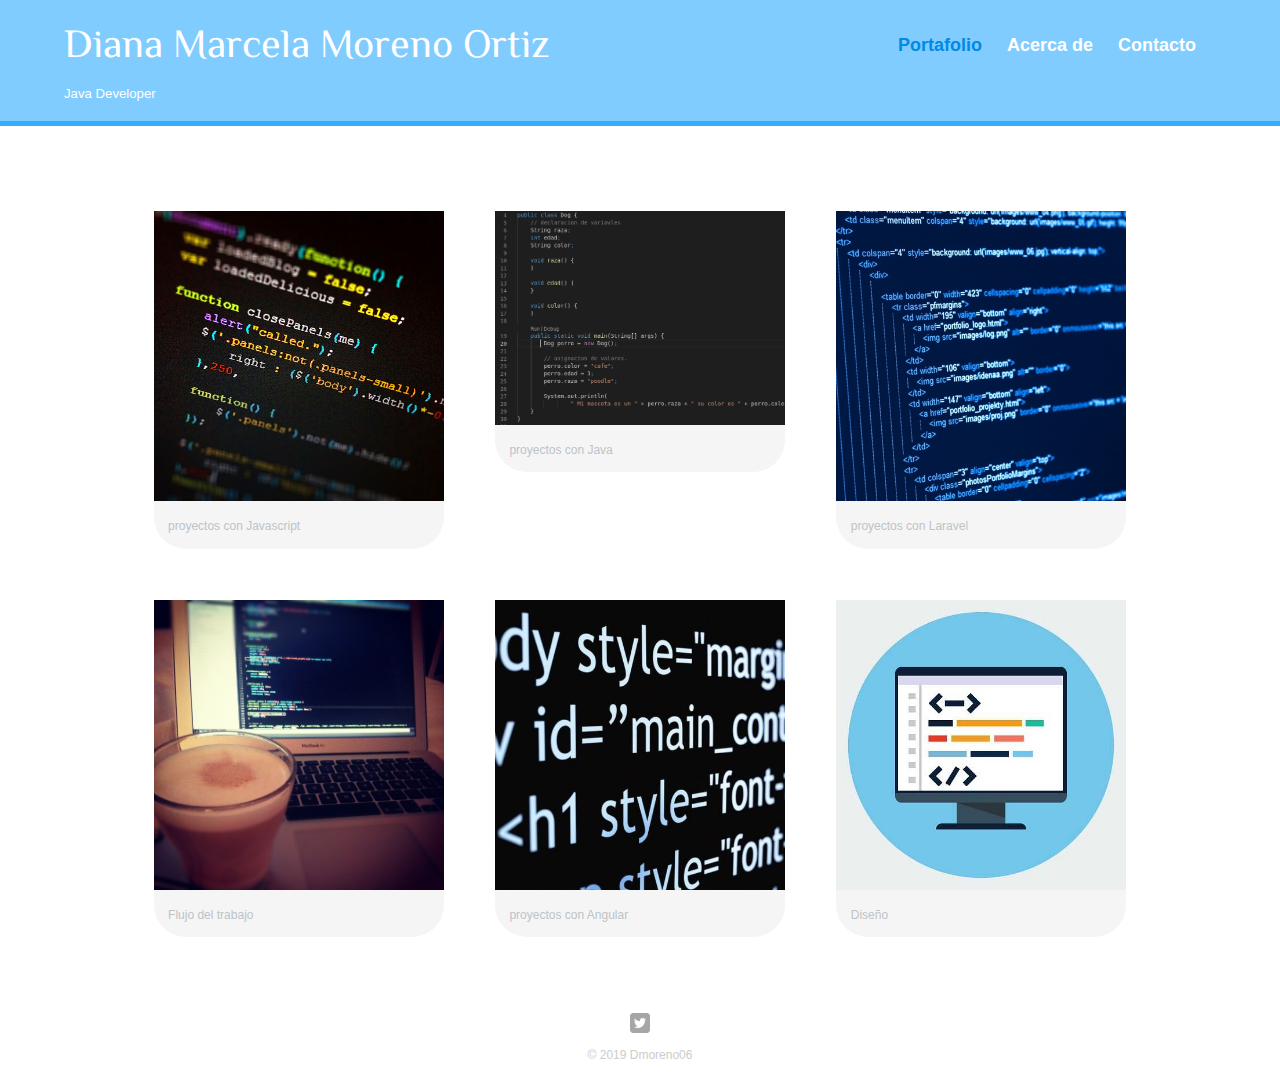
<file: index.html>
<!DOCTYPE html>
<html lang="en">

<head>
        <meta charset="UTF-8">
        <meta name="viewport" content="width=device-width, initial-scale=1.0">
        <meta http-equiv="X-UA-Compatible" content="ie=edge">
        <title>Dmoreno06| Developer</title>
        <link rel="stylesheet" href="css/style.css" type="text/css">
        <link rel="stylesheet" href="css/normalize.css" type="text/css">
        <link href="https://fonts.googleapis.com/css?family=El+Messiri&display=swap" rel="stylesheet">
        <link rel="stylesheet" href="css/responseive.css" type="text/css">
</head>
<!--COMENTARIO-->
<body>
    <header>
        <a href="index.html" id="logo">
            <h1>Diana Marcela Moreno Ortiz</h1>
            <h2>Java Developer</h2>
        </a>

        <nav>
            <ul>
                <li><a href="index.html" class="selected">Portafolio</a></li>
                <li><a href="acercaDe.html" >Acerca de </a></li>
                <li><a href="contacto.html">Contacto</a></li>
            </ul>
        </nav>
    </header>
    <div id="wrapper">
        <section>
            <ul id="gallery">
                <li>
                    <a href="img/coding-01.jpg">
                        <img src="img/coding-01.jpg" alt="proyectos con Javascript">
                        <p>proyectos con Javascript</p>
                    </a>
                </li>
                <li>
                    <a href="img/coding-13.jpg">
                        <img src="img/coding-13.jpg" alt="proyectos con Java">
                        <p>proyectos con Java</p>
                    </a>
                </li>
                <li>
                    <a href="img/coding-02.jpg">
                        <img src="img/coding-02.jpg" alt="proyectos con Laravel">
                        <p>proyectos con Laravel</p>
                    </a>
                </li>
                <li>
                    <a href="img/coding-09">
                        <img src="img/coding-09.jpg" alt="Flujo del trabajo">
                        <p>Flujo del trabajo</p>
                    </a>
                </li>
                <li>
                    <a href="img/coding-06.jpg">
                        <img src="img/coding-06.jpg" alt="proyectos con Angular">
                        <p>proyectos con Angular</p>
                    </a>
                </li>
                <li>
                    <a href="img/coding-12.jpg">
                        <img src="img/coding-12.jpg" alt="Diseño">
                        <p>Diseño</p>
                    </a>
                </li>
            </ul>
        </section>
    </div>
    <footer>
        <a href="https://twitter.com/Dmoreno_06">
            <img src="img/twitter-wrap.png" alt="Twitter Logo" class="social-icon">
        </a>
        <p>&copy; 2019 Dmoreno06</p>
    </footer>
</body>

</html>
</file>
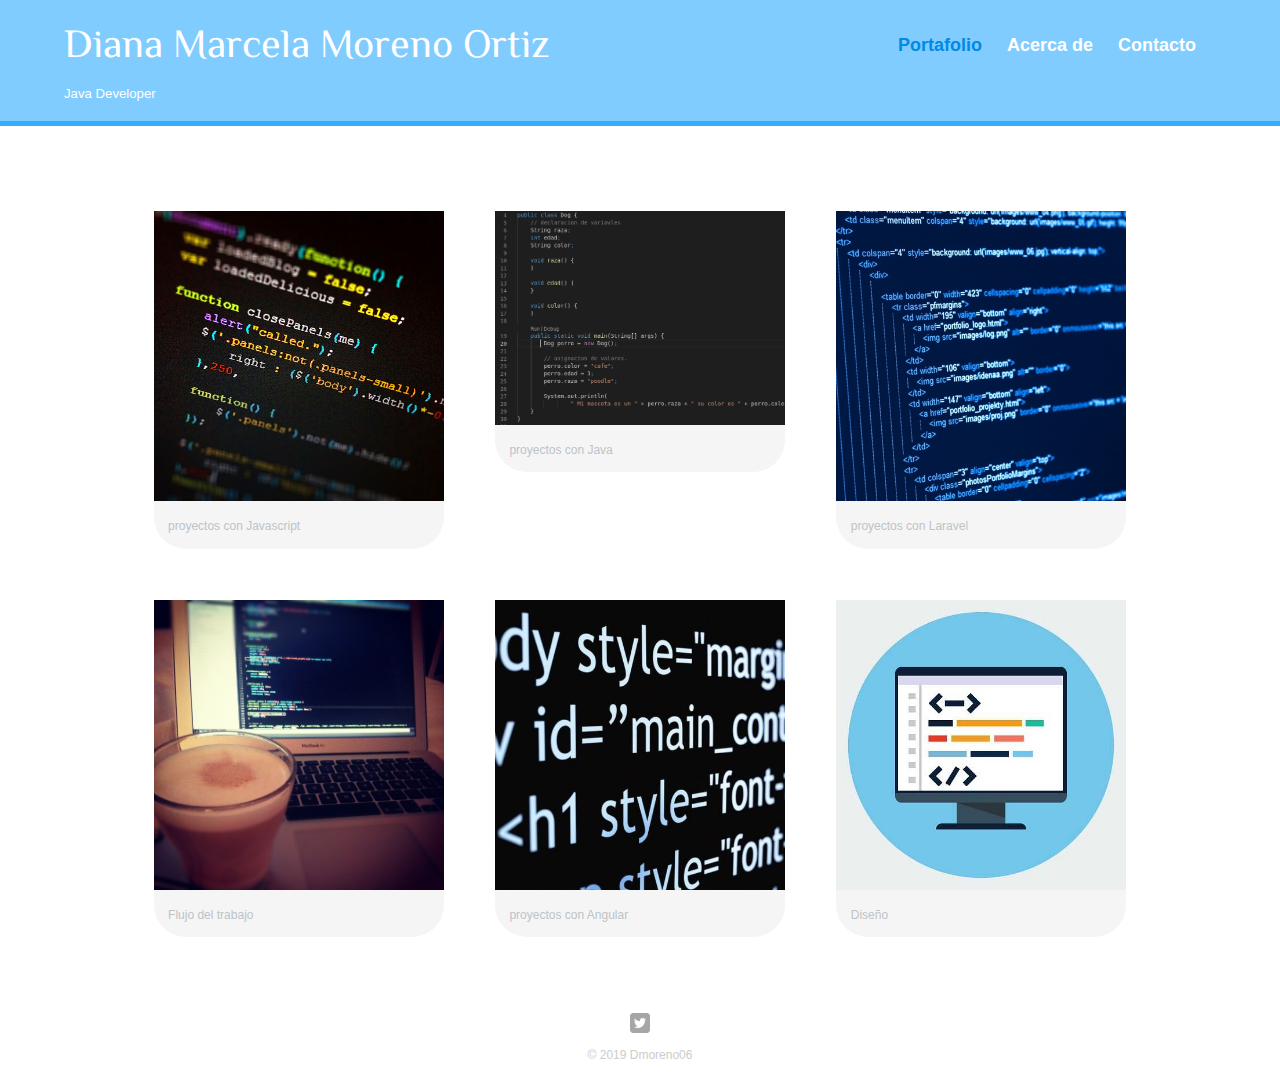
<file: docs/index.html>
<!DOCTYPE html>
<html lang="en">

<head>
        <meta charset="UTF-8">
        <meta name="viewport" content="width=device-width, initial-scale=1.0">
        <meta http-equiv="X-UA-Compatible" content="ie=edge">
        <title>Dmoreno06| Developer</title>
        <link rel="stylesheet" href="../docs/css/style.css" type="text/css">
        <link rel="stylesheet" href="../docs/css/normalize.css" type="text/css">
        <link href="https://fonts.googleapis.com/css?family=El+Messiri&display=swap" rel="stylesheet">
        <link rel="stylesheet" href="../docs/css/responseive.css" type="text/css">
</head>
<!--COMENTARIO-->
<body>
    <header>
        <a href="../docs/index.html" id="logo">
            <h1>Diana Marcela Moreno Ortiz</h1>
            <h2>Java Developer</h2>
        </a>

        <nav>
            <ul>
                <li><a href="../docs/index.html" class="selected">Portafolio</a></li>
                <li><a href="../docs/acercaDe.html" >Acerca de </a></li>
                <li><a href="../docs/contacto.html">Contacto</a></li>
            </ul>
        </nav>
    </header>
    <div id="wrapper">
        <section>
            <ul id="gallery">
                <li>
                    <a href="../docs/img/coding-01.jpg">
                        <img src="../docs/img/coding-01.jpg" alt="proyectos con Javascript">
                        <p>proyectos con Javascript</p>
                    </a>
                </li>
                <li>
                    <a href="../docs/img/coding-13.jpg">
                        <img src="../docs/img/coding-13.jpg" alt="proyectos con Java">
                        <p>proyectos con Java</p>
                    </a>
                </li>
                <li>
                    <a href="../docs/img/coding-02.jpg">
                        <img src="../docs/img/coding-02.jpg" alt="proyectos con Laravel">
                        <p>proyectos con Laravel</p>
                    </a>
                </li>
                <li>
                    <a href="../docs/img/coding-09">
                        <img src="../docs/img/coding-09.jpg" alt="Flujo del trabajo">
                        <p>Flujo del trabajo</p>
                    </a>
                </li>
                <li>
                    <a href="../docs/img/coding-06.jpg">
                        <img src="../docs/img/coding-06.jpg" alt="proyectos con Angular">
                        <p>proyectos con Angular</p>
                    </a>
                </li>
                <li>
                    <a href="../docs/img/coding-12.jpg">
                        <img src="../docs/img/coding-12.jpg" alt="Diseño">
                        <p>Diseño</p>
                    </a>
                </li>
            </ul>
        </section>
    </div>
    <footer>
        <a href="https://twitter.com/Dmoreno_06">
            <img src="../docs/img/twitter-wrap.png" alt="Twitter Logo" class="social-icon">
        </a>
        <p>&copy; 2019 Dmoreno06</p>
    </footer>
</body>

</html>
</file>
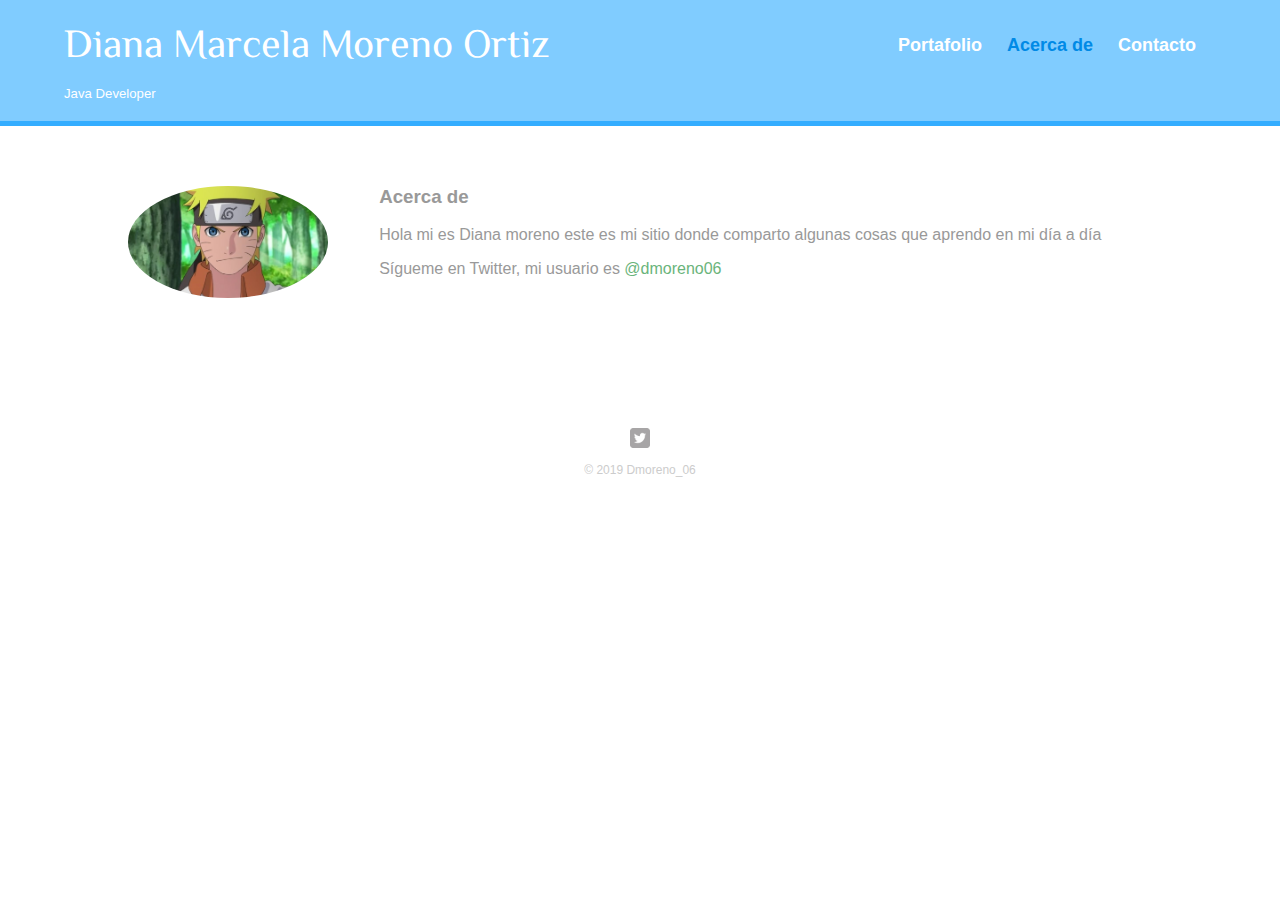
<file: acercaDe.html>
<!DOCTYPE html>
<html lang="en">

<head>
    <meta charset="UTF-8">
    <meta name="viewport" content="width=device-width, initial-scale=1.0">
    <meta http-equiv="X-UA-Compatible" content="ie=edge">
    <title>Dmoreno06| Developer</title>
    <link rel="stylesheet" href="css/style.css" type="text/css">
    <link rel="stylesheet" href="css/normalize.css" type="text/css">
    <link href="https://fonts.googleapis.com/css?family=El+Messiri&display=swap" rel="stylesheet">
    <link rel="stylesheet" href="css/responseive.css" type="text/css">
</head>
<!--COMENTARIO-->
<body>
    <header>
        <a href="index.html" id="logo">
            <h1>Diana Marcela Moreno Ortiz</h1>
            <h2>Java Developer</h2>
        </a>

        <nav>
            <ul>
                <li><a href="index.html" >Portafolio</a></li>
                <li><a href="acercaDe.html" class="selected" >Acerca de </a></li>
                <li><a href="contacto.html">Contacto</a></li>
            </ul>
        </nav>
    </header>
    <div id="wrapper">
        <section>
            <img src="img/Naruto.jpg" alt="Sitio de Dmoreno_06" srcset="" class="profile-photo">
            <h3>Acerca de </h3>
            <p>Hola mi es Diana moreno este es mi sitio donde comparto algunas cosas que aprendo en mi día a día
            </p>
            <p>Sígueme en Twitter, mi usuario es <a href="http://twitter.com/Dmoreno_06" target="_blank">@dmoreno06</a></p>
        </section>
    </div>
    <footer>
        <a href="https://twitter.com/Dmoreno_06">
            <img src="img/twitter-wrap.png" alt="Twitter Logo" class="social-icon">
        </a>
        <p>&copy; 2019 Dmoreno_06</p>
    </footer>
</body>

</html>
</file>
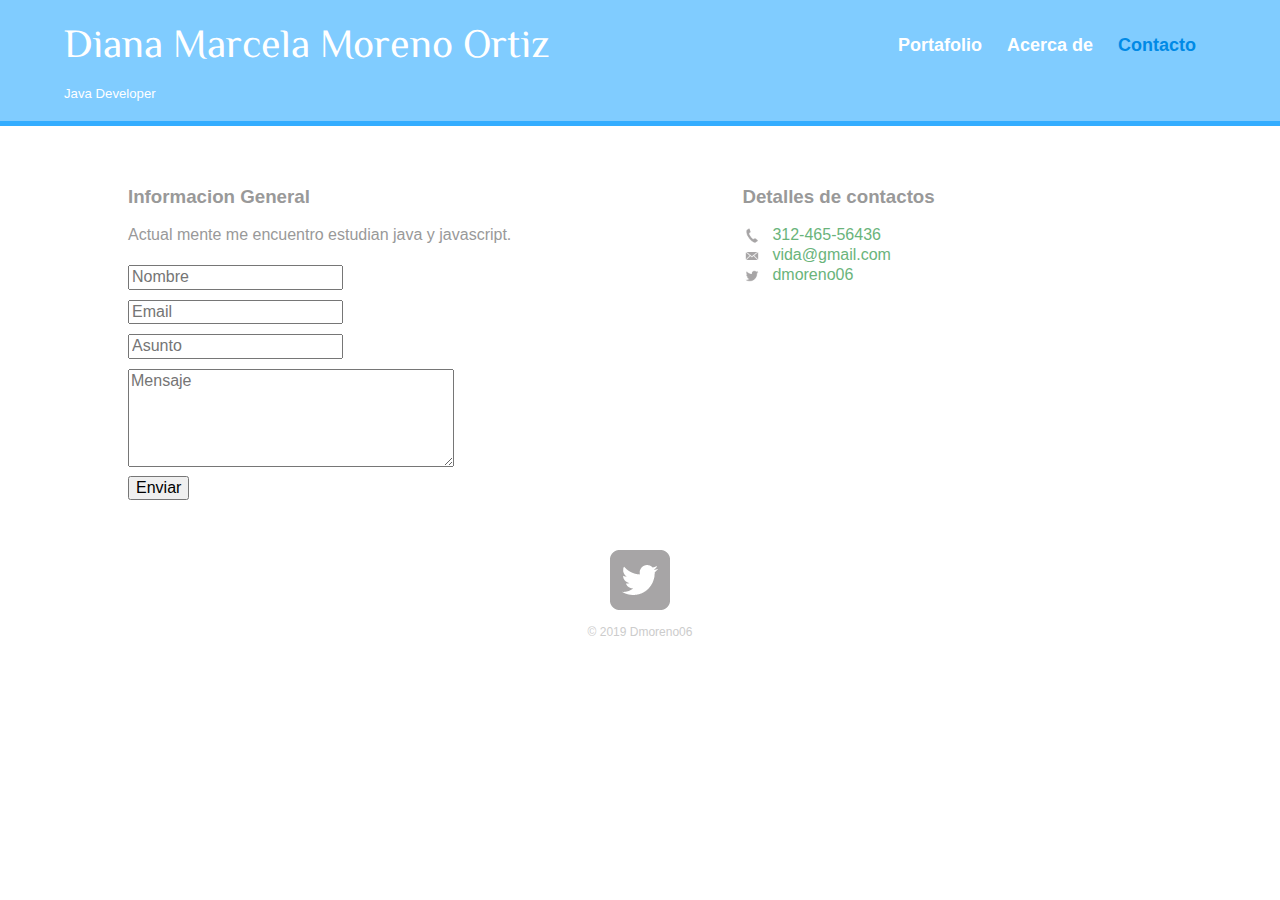
<file: contacto.html>
<!DOCTYPE html>
<html lang="en">

<head>
    <meta charset="UTF-8">
    <meta name="viewport" content="width=device-width, initial-scale=1.0">
    <meta http-equiv="X-UA-Compatible" content="ie=edge">
    <title>Dmoreno06| Developer</title>
    <link rel="stylesheet" href="css/style.css" type="text/css">
    <link rel="stylesheet" href="css/normalize.css" type="text/css">
    <link href="https://fonts.googleapis.com/css?family=El+Messiri&display=swap" rel="stylesheet">
    <link rel="stylesheet" href="css/responseive.css" type="text/css">
    
</head>
<!--COMENTARIO-->

<body>
    <header>
        <a href="index.html" id="logo">
            <h1>Diana Marcela Moreno Ortiz</h1>
            <h2>Java Developer</h2>
        </a>

        <nav>
            <ul>
                <li><a href="index.html">Portafolio</a></li>
                <li><a href="acercaDe.html">Acerca de </a></li>
                <li><a href="contacto.html" class="selected">Contacto</a></li>
            </ul>
        </nav>
    </header>
    <div id="wrapper">
        <section id="primary">
            <h3>Informacion General</h3>
            <p>
                Actual mente me encuentro estudian java y javascript.
            </p>
        </section>
        <section id="secondary">
            <h3>Detalles de contactos</h3>
            <ul class="contac-info">
                <li class="phone">
                    <a href="tel:312-465-56436">312-465-56436</a>
                </li>
                <li class="email">
                    <a href="mailto:vida@gmail.com">vida@gmail.com</a>
                </li>
                <li class="twitter">
                    <a href="http://twitter.com/intent/tweet?screen_name=dmoreno06">dmoreno06</a>
                </li>
            </ul>
        </section>
        <section>
                <form id="contactForm" action="https://formspree.io/diana.moreno@dinario.com" method="POST">
                  <div>
                    <input class="form-control" id="name" name="name" placeholder="Nombre" type="text" required />
                  </div>          
                  <div>
                    <input class="form-control" id="email" name="email" placeholder="Email" type="email" required />
                  </div>        
                  <div>
                    <input class="form-control" id="subject" type="text" name="subject" placeholder="Asunto" required>
                  </div>
                  <div>
                    <textarea class="form-control" id="message" name="message" placeholder="Mensaje" rows="5" required></textarea>
                  </div>
                  <div>
                    <input type="submit" id="idBtnEnviar" class="form-send" value="Enviar">
                  </div>
                </form>
              </section>
    </div>
    <footer>
        <a href="https://twitter.com/dmoreno06">
            <img src="img/twitter-wrap.png" alt="" class="social-icon-twitter">
        </a>
        <p>&copy; 2019 Dmoreno06</p>
    </footer>
</body>

</html>
</file>
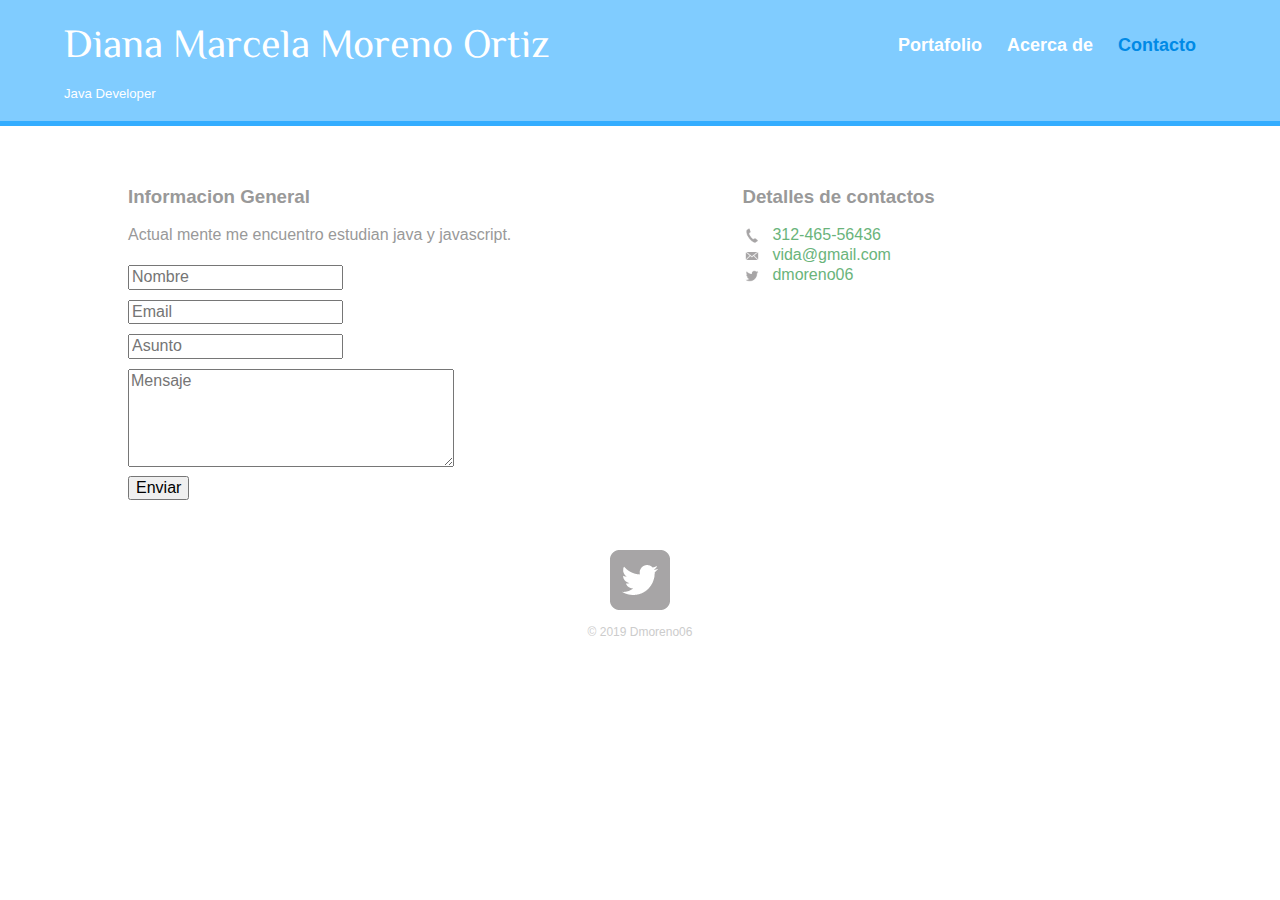
<file: docs/contacto.html>
<!DOCTYPE html>
<html lang="en">

<head>
    <meta charset="UTF-8">
    <meta name="viewport" content="width=device-width, initial-scale=1.0">
    <meta http-equiv="X-UA-Compatible" content="ie=edge">
    <title>Dmoreno06| Developer</title>
    <link rel="stylesheet" href="../docs/css/style.css" type="text/css">
    <link rel="stylesheet" href="../docs/css/normalize.css" type="text/css">
    <link href="https://fonts.googleapis.com/css?family=El+Messiri&display=swap" rel="stylesheet">
    <link rel="stylesheet" href="../docs/css/responseive.css" type="text/css">
    
</head>
<!--COMENTARIO-->

<body>
    <header>
        <a href="index.html" id="logo">
            <h1>Diana Marcela Moreno Ortiz</h1>
            <h2>Java Developer</h2>
        </a>

        <nav>
            <ul>
                <li><a href="index.html">Portafolio</a></li>
                <li><a href="acercaDe.html">Acerca de </a></li>
                <li><a href="contacto.html" class="selected">Contacto</a></li>
            </ul>
        </nav>
    </header>
    <div id="wrapper">
        <section id="primary">
            <h3>Informacion General</h3>
            <p>
                Actual mente me encuentro estudian java y javascript.
            </p>
        </section>
        <section id="secondary">
            <h3>Detalles de contactos</h3>
            <ul class="contac-info">
                <li class="phone">
                    <a href="tel:312-465-56436">312-465-56436</a>
                </li>
                <li class="email">
                    <a href="mailto:vida@gmail.com">vida@gmail.com</a>
                </li>
                <li class="twitter">
                    <a href="http://twitter.com/intent/tweet?screen_name=dmoreno06">dmoreno06</a>
                </li>
            </ul>
        </section>
        <section>
                <form id="contactForm" method="post" action="php/contact-form.php">
                  <div>
                    <input class="form-control" id="name" name="name" placeholder="Nombre" type="text" required />
                  </div>          
                  <div>
                    <input class="form-control" id="email" name="email" placeholder="Email" type="email" required />
                  </div>        
                  <div>
                    <input class="form-control" id="subject" type="text" name="subject" placeholder="Asunto" required>
                  </div>
                  <div>
                    <textarea class="form-control" id="message" name="message" placeholder="Mensaje" rows="5" required></textarea>
                  </div>
                  <div>
                    <input type="submit" id="idBtnEnviar" class="form-send" value="Enviar">
                  </div>
                </form>
              </section>
    </div>
    <footer>
        <a href="https://twitter.com/dmoreno06">
            <img src="img/twitter-wrap.png" alt="" class="social-icon-twitter">
        </a>
        <p>&copy; 2019 Dmoreno06</p>
    </footer>
</body>

</html>
</file>
<file: css/style.css>
/*++++++++++++++++++++++
        GENARAL
++++++++++++++++++++++++*/
body{
    font-family: 'Open Sans', sans-serif; 
}
a {
    text-decoration: none;
}
#wrapper {
    max-width: 1024px;
    margin: 0 auto;
    padding: 0 5%;
}
img{
    max-width: 100%;
}
h3{
    margin: 0 0 1em 0;
}
/*++++++++++++++++++++++
        HEADING
++++++++++++++++++++++++*/
header{
    float: left;
    margin: 0 0 30px 0 ;
    padding: 5px 0 0 0;
    width: 100%;
   /* text-align: center;*/
}
#logo{
    text-align: center;
    margin: 0;
}
h1{
    font-family: 'El Messiri', sans-serif;
    margin: 15px 0;
    font-size: 1.75em;
    font-weight: normal;
    line-height: 0.8em;

}
h2{
    font-size: 0.75em;
    margin: -5px 0 0;
    font-weight: normal;
}
/*++++++++++++++++++++++
    PAGINA PORTAFOLIO
++++++++++++++++++++++++*/

#gallery{
    margin: 0;
    padding: 0;
    list-style: none;
}

#gallery li{
    float: left;
    width: 45%;
    margin: 2.5%;
    background-color: #f5f5f5;
    color: #bdc3c7;
    border-radius: 2em;
}
#gallery li a p{
    margin: 0;
    padding: 5%;
    font-size:0.75em;
    color: #bdc3c7;
}
/*++++++++++++++++++++++
    PAGINA acercade
++++++++++++++++++++++++*/
.profile-photo{
    display: block;
    max-width: 200px;
    margin: 0 auto 30px;
    border-radius: 50%;
}

/*++++++++++++++++++++++
        NAVIGATION
++++++++++++++++++++++++*/
nav{
    text-align: center;
    padding: 10px 0;
    margin: 20px 0;
   
}
nav ul {
    list-style:none;
    margin: 0 10px;
    padding: 0;
}
nav ul li{
    display: inline-block;
}
nav a{
    font-weight: 800;
    padding: 15px 10px;
}
/*++++++++++++++++++++++
        COLORS
++++++++++++++++++++++++*/
/* links*/
a {
    color: #6ab47b;
}
/* encabezado*/
header{
    
    border-color: #33adff;
    background: #80ccff;
    
}
/* texto del logo*/
h1, h2 {
    color: #fff;
}
/*navegacion*/
nav {
    background: #33adff;
}
/*links de navegacion*/
nav a, nav a:visited{
    color: #fff;
}
/*selector de la pagina actual*/
nav a.selected, a:hover{
    color: #008ae6;
}
/*cuerpo*/
body {
    background-color: #fff;
    color: #999;
  }
/*++++++++++++++++++++++
    PAGINA DE CONTACTOS
++++++++++++++++++++++++*/
.contac-info{
    margin: 0;
    padding: 0;
    font-size: 0.9m;
    list-style: none;
}
.contac-info a{
    display: block;
    min-height: 20px;
    padding: 0 0 0 30px;
    margin: 0 0 10;
    background-repeat: no-repeat;
    background-size: 20px 20px;
}
.contac-info li.phone a{
    background-image: url('../img/phone.png');
}
.contac-info li.email a{
    background-image: url('../img/mail.png');
}
.contac-info li.twitter a{
    background-image: url('../img/twitter.png');
}



/*++++++++++++++++++++++
        footer
++++++++++++++++++++++++*/
footer{
    font-size: 0.75em;
    text-align: center;
    padding-top: 50px;
    color: #ccc;
    clear: both;
}
.social-icon{
    width: 20px;
    height: 20px;
    margin: 0 5px;
}

/*++++++++++++++++++++++
        CONTACT FORM
++++++++++++++++++++++++*/

.form-control {
    margin: 5px 0;
  }
  
  form textarea {
    width: 20em;
  }
</file>
<file: css/responseive.css>
@media all and (min-width: 480px) {
    /**************************
    PÁGINA: CONTACTO
    ***************************/
  
    #primary {
      width: 50%;
      float: left;
    }
  
    #secondary {
      width: 40%;
      float: right;
    }
  
    /**************************
    PÁGINA: PORTAFOLIO
    ***************************/
  
    #gallery li {
      /* 15% margin 85% elementos / 3 = 28.333 */
      width: 28.3333%
    }
  
    #gallery li:nth-child(4n) {
      clear: left;
    }
  
    /**************************
    PÁGINA: ACERCA DE
    ***************************/
  
    .profile-photo {
      float: left;
      margin: 0 5% 80px 0;
    }
  }
  
  @media all and (min-width: 660px) {
    /**************************
    PÁGINA: ACERCA DE
    ***************************/
  
    nav {
      background: none;
      float: right;
      font-size: 1.125em;
      margin-right: 5%;
      text-align: right;
      width: 45%;
    }
  
    #logo {
      float: left;
      margin-left: 5%;
      text-align: left;
      width: 45%;
    }
  
    h1 {
      font-size: 2.5em;
    }
  
    h2 {
      font-size: 0.825em;
      margin-bottom: 20px;
    }
  
    header {
      border-bottom: 5px solid #33adff;
      margin-bottom: 60px;
    }
  }
</file>
<file: docs/css/style.css>
/*++++++++++++++++++++++
        GENARAL
++++++++++++++++++++++++*/
body{
    font-family: 'Open Sans', sans-serif; 
}
a {
    text-decoration: none;
}
#wrapper {
    max-width: 1024px;
    margin: 0 auto;
    padding: 0 5%;
}
img{
    max-width: 100%;
}
h3{
    margin: 0 0 1em 0;
}
/*++++++++++++++++++++++
        HEADING
++++++++++++++++++++++++*/
header{
    float: left;
    margin: 0 0 30px 0 ;
    padding: 5px 0 0 0;
    width: 100%;
   /* text-align: center;*/
}
#logo{
    text-align: center;
    margin: 0;
}
h1{
    font-family: 'El Messiri', sans-serif;
    margin: 15px 0;
    font-size: 1.75em;
    font-weight: normal;
    line-height: 0.8em;

}
h2{
    font-size: 0.75em;
    margin: -5px 0 0;
    font-weight: normal;
}
/*++++++++++++++++++++++
    PAGINA PORTAFOLIO
++++++++++++++++++++++++*/

#gallery{
    margin: 0;
    padding: 0;
    list-style: none;
}

#gallery li{
    float: left;
    width: 45%;
    margin: 2.5%;
    background-color: #f5f5f5;
    color: #bdc3c7;
    border-radius: 2em;
}
#gallery li a p{
    margin: 0;
    padding: 5%;
    font-size:0.75em;
    color: #bdc3c7;
}
/*++++++++++++++++++++++
    PAGINA acercade
++++++++++++++++++++++++*/
.profile-photo{
    display: block;
    max-width: 200px;
    margin: 0 auto 30px;
    border-radius: 50%;
}

/*++++++++++++++++++++++
        NAVIGATION
++++++++++++++++++++++++*/
nav{
    text-align: center;
    padding: 10px 0;
    margin: 20px 0;
   
}
nav ul {
    list-style:none;
    margin: 0 10px;
    padding: 0;
}
nav ul li{
    display: inline-block;
}
nav a{
    font-weight: 800;
    padding: 15px 10px;
}
/*++++++++++++++++++++++
        COLORS
++++++++++++++++++++++++*/
/* links*/
a {
    color: #6ab47b;
}
/* encabezado*/
header{
    
    border-color: #33adff;
    background: #80ccff;
    
}
/* texto del logo*/
h1, h2 {
    color: #fff;
}
/*navegacion*/
nav {
    background: #33adff;
}
/*links de navegacion*/
nav a, nav a:visited{
    color: #fff;
}
/*selector de la pagina actual*/
nav a.selected, a:hover{
    color: #008ae6;
}
/*cuerpo*/
body {
    background-color: #fff;
    color: #999;
  }
/*++++++++++++++++++++++
    PAGINA DE CONTACTOS
++++++++++++++++++++++++*/
.contac-info{
    margin: 0;
    padding: 0;
    font-size: 0.9m;
    list-style: none;
}
.contac-info a{
    display: block;
    min-height: 20px;
    padding: 0 0 0 30px;
    margin: 0 0 10;
    background-repeat: no-repeat;
    background-size: 20px 20px;
}
.contac-info li.phone a{
    background-image: url('../img/phone.png');
}
.contac-info li.email a{
    background-image: url('../img/mail.png');
}
.contac-info li.twitter a{
    background-image: url('../img/twitter.png');
}



/*++++++++++++++++++++++
        footer
++++++++++++++++++++++++*/
footer{
    font-size: 0.75em;
    text-align: center;
    padding-top: 50px;
    color: #ccc;
    clear: both;
}
.social-icon{
    width: 20px;
    height: 20px;
    margin: 0 5px;
}

/*++++++++++++++++++++++
        CONTACT FORM
++++++++++++++++++++++++*/

.form-control {
    margin: 5px 0;
  }
  
  form textarea {
    width: 20em;
  }
</file>
<file: docs/css/responseive.css>
@media all and (min-width: 480px) {
    /**************************
    PÁGINA: CONTACTO
    ***************************/
  
    #primary {
      width: 50%;
      float: left;
    }
  
    #secondary {
      width: 40%;
      float: right;
    }
  
    /**************************
    PÁGINA: PORTAFOLIO
    ***************************/
  
    #gallery li {
      /* 15% margin 85% elementos / 3 = 28.333 */
      width: 28.3333%
    }
  
    #gallery li:nth-child(4n) {
      clear: left;
    }
  
    /**************************
    PÁGINA: ACERCA DE
    ***************************/
  
    .profile-photo {
      float: left;
      margin: 0 5% 80px 0;
    }
  }
  
  @media all and (min-width: 660px) {
    /**************************
    PÁGINA: ACERCA DE
    ***************************/
  
    nav {
      background: none;
      float: right;
      font-size: 1.125em;
      margin-right: 5%;
      text-align: right;
      width: 45%;
    }
  
    #logo {
      float: left;
      margin-left: 5%;
      text-align: left;
      width: 45%;
    }
  
    h1 {
      font-size: 2.5em;
    }
  
    h2 {
      font-size: 0.825em;
      margin-bottom: 20px;
    }
  
    header {
      border-bottom: 5px solid #33adff;
      margin-bottom: 60px;
    }
  }
</file>
